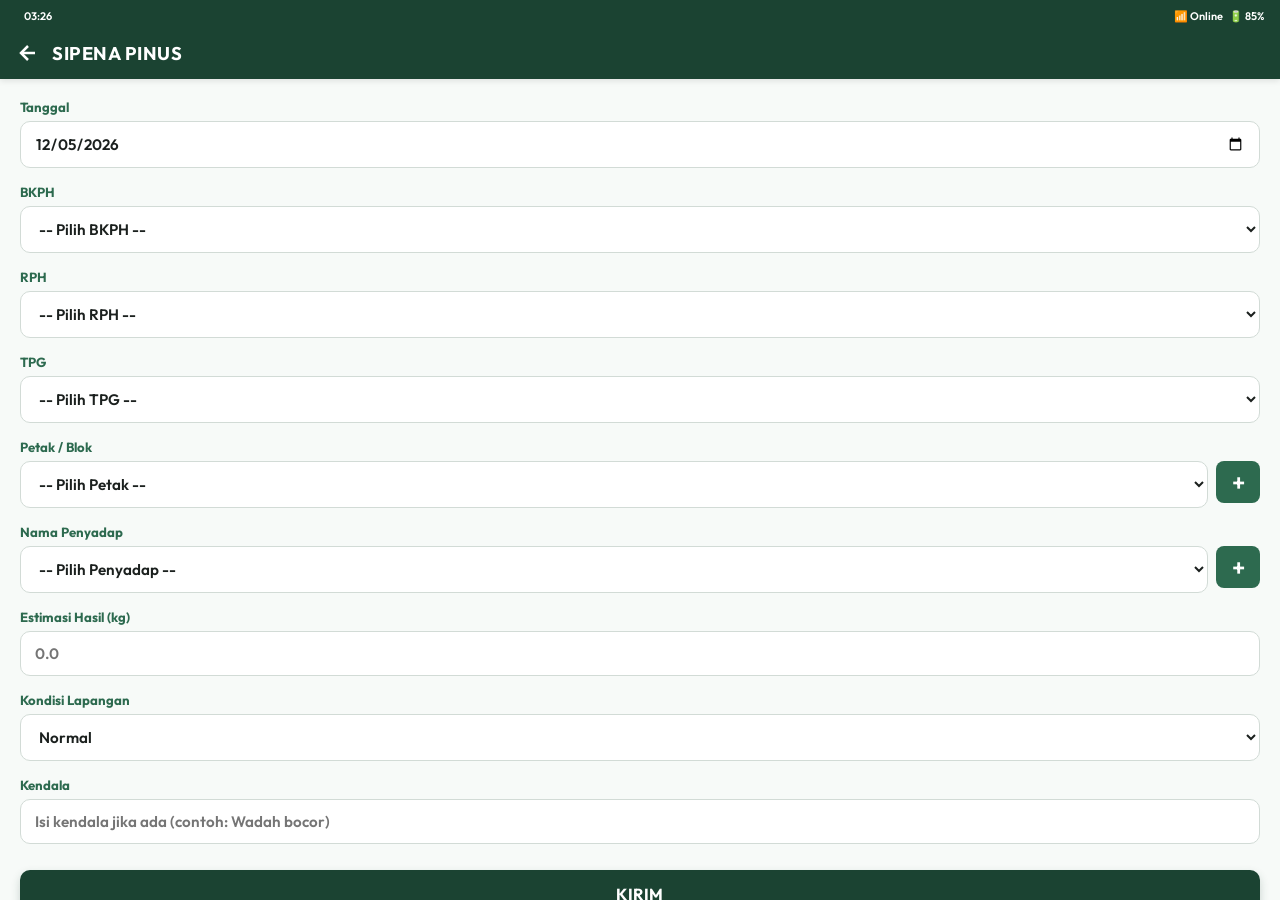
<file: input.html>
<!DOCTYPE html>
<html lang="id">
<head>
    <meta charset="UTF-8">
    <meta name="viewport" content="width=device-width, initial-scale=1.0">
    <title>SIPENA PINUS - Input Data Produksi</title>
    <link rel="stylesheet" href="assets/css/style.css">
</head>
<body class="standalone-mobile"> <!-- Default to standalone mobile, JS will toggle if embedded -->

    <div class="mobile-frame-container">
        <div class="android-device">
            <div class="android-screen">
                
                <!-- Status Bar (JS will hide if embedded) -->
                <div class="android-status-bar" id="androidStatusBar">
                    <span id="android-clock">09:41</span>
                    <div class="status-icons">
                        <span id="network-status-icon">📶 Online</span>
                        <span>🔋 85%</span>
                    </div>
                </div>

                <!-- Offline Banner -->
                <div class="offline-banner" id="offlineBanner">
                    <svg width="14" height="14" viewBox="0 0 24 24" fill="none" stroke="currentColor" stroke-width="2.5"><line x1="1" y1="1" x2="23" y2="23"></line><path d="M16.72 11.06A10.94 10.94 0 0 1 19 12.5"></path><path d="M5 12.5a10.94 10.94 0 0 1 5.17-2.39"></path><path d="M10.71 5.05A16 16 0 0 1 22.5 8"></path><path d="M1.5 8a15.93 15.93 0 0 1 7.15-2.65"></path><path d="M12 18h.01"></path></svg>
                    <span>Koneksi terputus. Menyimpan data secara offline.</span>
                </div>

                <div class="android-app-container">
                    
                    <!-- App Navbar -->
                    <div class="app-navbar">
                        <!-- Back button (JS will hide if embedded) -->
                        <a href="index.html" class="app-navbar-back" id="appNavbarBack" title="Ke Dashboard">
                            <svg viewBox="0 0 24 24" stroke-width="2.5">
                                <line x1="19" y1="12" x2="5" y2="12"></line>
                                <polyline points="12 19 5 12 12 5"></polyline>
                            </svg>
                        </a>
                        <div class="app-navbar-title">SIPENA PINUS</div>
                    </div>

                    <!-- Input Form Body -->
                    <form class="app-form-body" id="productionForm" autocomplete="off">
                        
                        <!-- Tanggal -->
                        <div class="mobile-form-group">
                            <label for="tanggal">Tanggal</label>
                            <input type="date" id="tanggal" name="tanggal" class="mobile-form-control" required>
                        </div>

                        <!-- BKPH -->
                        <div class="mobile-form-group">
                            <label for="bkph">BKPH</label>
                            <select id="bkph" name="bkph" class="mobile-form-control" required>
                                <option value="" disabled selected>-- Pilih BKPH --</option>
                            </select>
                        </div>

                        <!-- RPH -->
                        <div class="mobile-form-group">
                            <label for="rph">RPH</label>
                            <select id="rph" name="rph" class="mobile-form-control" required>
                                <option value="" disabled selected>-- Pilih RPH --</option>
                            </select>
                        </div>

                        <!-- TPG -->
                        <div class="mobile-form-group">
                            <label for="tpg">TPG</label>
                            <select id="tpg" name="tpg" class="mobile-form-control" required>
                                <option value="" disabled selected>-- Pilih TPG --</option>
                            </select>
                        </div>

                        <!-- Petak -->
                        <div class="mobile-form-group">
                            <label for="petak">Petak / Blok</label>
                            <div class="input-with-action">
                                <select id="petak" name="petak" class="mobile-form-control" required>
                                    <option value="" disabled selected>-- Pilih Petak --</option>
                                </select>
                                <button type="button" class="btn-add-inline" id="btnAddPetak" title="Tambah Petak Baru">+</button>
                            </div>
                        </div>

                        <!-- Nama Penyadap -->
                        <div class="mobile-form-group">
                            <label for="nama_penyadap">Nama Penyadap</label>
                            <div class="input-with-action">
                                <select id="nama_penyadap" name="nama_penyadap" class="mobile-form-control" required>
                                    <option value="" disabled selected>-- Pilih Penyadap --</option>
                                </select>
                                <button type="button" class="btn-add-inline" id="btnAddPenyadap" title="Tambah Penyadap Baru">+</button>
                            </div>
                        </div>

                        <!-- Estimasi Hasil -->
                        <div class="mobile-form-group">
                            <label for="estimasi_hasil">Estimasi Hasil (kg)</label>
                            <input type="number" step="0.1" min="0.1" id="estimasi_hasil" name="estimasi_hasil" class="mobile-form-control" placeholder="0.0" required>
                        </div>

                        <!-- Kondisi Lapangan -->
                        <div class="mobile-form-group">
                            <label for="kondisi_lapangan">Kondisi Lapangan</label>
                            <select id="kondisi_lapangan" name="kondisi_lapangan" class="mobile-form-control" required>
                                <option value="Normal" selected>Normal</option>
                                <option value="Hujan">Hujan</option>
                                <option value="Pohon Rusak">Pohon Rusak</option>
                                <option value="Wadah Rusak">Wadah Rusak</option>
                            </select>
                        </div>

                        <!-- Kendala -->
                        <div class="mobile-form-group">
                            <label for="kendala">Kendala</label>
                            <input type="text" id="kendala" name="kendala" class="mobile-form-control" placeholder="Isi kendala jika ada (contoh: Wadah bocor)">
                        </div>

                        <!-- Submit Button -->
                        <button type="submit" class="btn-submit-mobile" id="btnSubmit">Kirim</button>

                    </form>

                </div>

                <!-- Success Toast Notification -->
                <div class="toast" id="toast">
                    <span>✅ Data berhasil disimpan!</span>
                </div>

            </div>
        </div>
    </div>

    <!-- Modal Tambah Penyadap -->
    <div class="modal" id="modalPenyadap">
        <div class="modal-content">
            <div class="modal-header">
                <h3 class="modal-title">Tambah Penyadap Baru</h3>
                <button type="button" class="modal-close" id="btnClosePenyadapModal">&times;</button>
            </div>
            <div class="form-group">
                <label for="new_penyadap_name">Nama Penyadap</label>
                <input type="text" id="new_penyadap_name" class="form-control" placeholder="Masukkan nama penyadap...">
            </div>
            <div class="modal-footer">
                <button type="button" class="btn btn-outline" id="btnCancelPenyadap">Batal</button>
                <button type="button" class="btn btn-primary" id="btnSaveNewPenyadap">Simpan</button>
            </div>
        </div>
    </div>

    <!-- Modal Tambah Petak -->
    <div class="modal" id="modalPetak">
        <div class="modal-content">
            <div class="modal-header">
                <h3 class="modal-title">Tambah Petak / Blok</h3>
                <button type="button" class="modal-close" id="btnClosePetakModal">&times;</button>
            </div>
            <div class="form-group">
                <label for="new_petak_name">Nomor Petak (contoh: P.07 - B.15)</label>
                <input type="text" id="new_petak_name" class="form-control" placeholder="P.XX - B.XX">
            </div>
            <div class="modal-footer">
                <button type="button" class="btn btn-outline" id="btnCancelPetak">Batal</button>
                <button type="button" class="btn btn-primary" id="btnSaveNewPetak">Simpan</button>
            </div>
        </div>
    </div>

    <script src="assets/js/input.js"></script>
    <script>
        // Setup default date to today
        document.getElementById('tanggal').value = new Date().toISOString().split('T')[0];

        // Detect if embedded inside iframe or has embed=1 query param
        const isEmbedded = window.location.search.includes('embed=1') || (window.parent && window.parent !== window);
        if (isEmbedded) {
            document.body.className = 'embedded-mobile';
            document.getElementById('androidStatusBar').style.display = 'none';
            document.getElementById('appNavbarBack').style.display = 'none';
            const addPetakBtn = document.getElementById('btnAddPetak');
            if (addPetakBtn) addPetakBtn.style.display = 'none';
        }

        // Update Android clock dynamically if standalone
        function updateClock() {
            const clockEl = document.getElementById('android-clock');
            if (clockEl && !isEmbedded) {
                const now = new Date();
                const hrs = String(now.getHours()).padStart(2, '0');
                const mins = String(now.getMinutes()).padStart(2, '0');
                clockEl.textContent = `${hrs}:${mins}`;
            }
        }
        setInterval(updateClock, 1000);
        updateClock();
    </script>
</body>
</html>
</file>
<file: assets/css/style.css>
/* assets/css/style.css */
/* Modern Stylesheet for SIPENA PINUS */

@import url('https://fonts.googleapis.com/css2?family=Outfit:wght@300;400;500;600;700;800&display=swap');

:root {
    --primary: #1b4332;
    --primary-light: #2d6a4f;
    --primary-ultra-light: #d8f3dc;
    --accent: #40916c;
    --accent-hover: #52b788;
    --bg-main: #f5f7f5;
    --bg-card: #ffffff;
    --text-dark: #1b201e;
    --text-main: #2d3748;
    --text-muted: #718096;
    --border: #e2e8f0;
    
    --success: #2d6a4f;
    --warning: #f4a261;
    --danger: #e63946;

    --success-bg: #d8f3dc;
    --warning-bg: #ffe8cc;
    --danger-bg: #ffe3e3;

    --sidebar-width: 260px;
    --shadow: 0 4px 6px -1px rgba(0, 0, 0, 0.05), 0 2px 4px -1px rgba(0, 0, 0, 0.03);
    --shadow-md: 0 10px 15px -3px rgba(0, 0, 0, 0.05), 0 4px 6px -2px rgba(0, 0, 0, 0.02);
    --shadow-lg: 0 20px 25px -5px rgba(0, 0, 0, 0.08), 0 10px 10px -5px rgba(0, 0, 0, 0.03);
    --transition: all 0.25s cubic-bezier(0.4, 0, 0.2, 1);
}

* {
    margin: 0;
    padding: 0;
    box-sizing: border-box;
    font-family: 'Outfit', sans-serif;
}

body {
    background-color: var(--bg-main);
    color: var(--text-main);
    min-height: 100vh;
    display: flex;
    overflow-x: hidden;
}

/* Sidebar Styling */
aside {
    width: var(--sidebar-width);
    background-color: var(--primary);
    color: white;
    display: flex;
    flex-direction: column;
    position: fixed;
    height: 100vh;
    left: 0;
    top: 0;
    z-index: 100;
    box-shadow: 4px 0 10px rgba(0, 0, 0, 0.1);
    transition: var(--transition);
}

.sidebar-brand {
    padding: 24px;
    display: flex;
    align-items: center;
    gap: 12px;
    border-bottom: 1px solid rgba(255, 255, 255, 0.08);
}

.sidebar-brand svg {
    width: 32px;
    height: 32px;
    fill: var(--accent-hover);
}

.sidebar-brand h1 {
    font-size: 1.25rem;
    font-weight: 700;
    letter-spacing: 1px;
    color: #ffffff;
}

.sidebar-brand span {
    font-size: 0.7rem;
    color: var(--accent-hover);
    display: block;
    font-weight: 500;
}

.sidebar-menu {
    list-style: none;
    padding: 20px 12px;
    display: flex;
    flex-direction: column;
    gap: 8px;
    flex-grow: 1;
}

.sidebar-menu li a {
    display: flex;
    align-items: center;
    gap: 12px;
    padding: 12px 16px;
    color: rgba(255, 255, 255, 0.7);
    text-decoration: none;
    border-radius: 8px;
    font-weight: 500;
    font-size: 0.95rem;
    transition: var(--transition);
}

.sidebar-menu li a svg {
    width: 20px;
    height: 20px;
    stroke: currentColor;
    fill: none;
    transition: var(--transition);
}

.sidebar-menu li a:hover,
.sidebar-menu li.active a {
    background-color: rgba(255, 255, 255, 0.1);
    color: #ffffff;
}

.sidebar-menu li.active a {
    background-color: var(--accent);
    color: #ffffff;
    box-shadow: 0 4px 12px rgba(64, 145, 108, 0.3);
}

.sidebar-footer {
    padding: 20px;
    border-top: 1px solid rgba(255, 255, 255, 0.08);
    font-size: 0.8rem;
    color: rgba(255, 255, 255, 0.5);
    text-align: center;
}

/* Main Content Area */
main {
    margin-left: var(--sidebar-width);
    flex-grow: 1;
    min-height: 100vh;
    display: flex;
    flex-direction: column;
    transition: var(--transition);
}

header {
    background-color: var(--bg-card);
    padding: 16px 32px;
    display: flex;
    justify-content: space-between;
    align-items: center;
    border-bottom: 1px solid var(--border);
    position: sticky;
    top: 0;
    z-index: 90;
    box-shadow: 0 2px 4px rgba(0, 0, 0, 0.02);
}

.header-title h2 {
    font-size: 1.5rem;
    font-weight: 700;
    color: var(--primary);
}

.header-title p {
    font-size: 0.875rem;
    color: var(--text-muted);
}

.header-meta {
    display: flex;
    align-items: center;
    gap: 16px;
}

.btn-mobile-link {
    display: flex;
    align-items: center;
    gap: 8px;
    background-color: var(--primary-ultra-light);
    color: var(--primary);
    padding: 8px 16px;
    border-radius: 8px;
    text-decoration: none;
    font-weight: 600;
    font-size: 0.875rem;
    border: 1px solid rgba(45, 106, 79, 0.1);
    transition: var(--transition);
}

.btn-mobile-link:hover {
    background-color: var(--accent);
    color: white;
}

.user-profile {
    display: flex;
    align-items: center;
    gap: 12px;
}

.avatar {
    width: 40px;
    height: 40px;
    border-radius: 50%;
    background-color: var(--primary-light);
    color: white;
    display: flex;
    align-items: center;
    justify-content: center;
    font-weight: 700;
    box-shadow: var(--shadow);
}

/* Content Container */
.content-body {
    padding: 32px;
    flex-grow: 1;
}

.tab-content {
    display: none;
}

.tab-content.active {
    display: block;
    animation: fadeIn 0.4s ease-out;
}

@keyframes fadeIn {
    from { opacity: 0; transform: translateY(8px); }
    to { opacity: 1; transform: translateY(0); }
}

/* Dashboard Statistics Cards */
.stats-grid {
    display: grid;
    grid-template-columns: repeat(auto-fit, minmax(220px, 1fr));
    gap: 24px;
    margin-bottom: 32px;
}

.card-stat {
    background-color: var(--bg-card);
    border-radius: 16px;
    padding: 24px;
    display: flex;
    align-items: center;
    gap: 20px;
    box-shadow: var(--shadow);
    border: 1px solid var(--border);
    transition: var(--transition);
}

.card-stat:hover {
    transform: translateY(-4px);
    box-shadow: var(--shadow-md);
    border-color: var(--accent);
}

.stat-icon {
    width: 56px;
    height: 56px;
    border-radius: 12px;
    display: flex;
    align-items: center;
    justify-content: center;
}

.stat-icon svg {
    width: 28px;
    height: 28px;
}

.stat-icon.green {
    background-color: var(--primary-ultra-light);
    color: var(--primary-light);
}

.stat-icon.yellow {
    background-color: var(--warning-bg);
    color: var(--warning);
}

.stat-icon.red {
    background-color: var(--danger-bg);
    color: var(--danger);
}

.stat-info {
    display: flex;
    flex-direction: column;
}

.stat-label {
    font-size: 0.875rem;
    color: var(--text-muted);
    font-weight: 500;
    margin-bottom: 4px;
}

.stat-value {
    font-size: 1.75rem;
    font-weight: 700;
    color: var(--text-dark);
}

/* Charts Layout Grid */
.charts-grid-row1 {
    display: grid;
    grid-template-columns: 3fr 2fr;
    gap: 24px;
    margin-bottom: 24px;
}

.charts-grid-row2 {
    display: grid;
    grid-template-columns: 2fr 1fr;
    gap: 24px;
    margin-bottom: 24px;
}

@media (max-width: 1024px) {
    .charts-grid-row1, .charts-grid-row2 {
        grid-template-columns: 1fr;
    }
}

.card-chart {
    background-color: var(--bg-card);
    border-radius: 16px;
    padding: 24px;
    box-shadow: var(--shadow);
    border: 1px solid var(--border);
    min-height: 380px;
    display: flex;
    flex-direction: column;
}

.chart-header {
    display: flex;
    justify-content: space-between;
    align-items: center;
    margin-bottom: 20px;
    padding-bottom: 12px;
    border-bottom: 1px solid var(--border);
}

.chart-title {
    font-size: 1.1rem;
    font-weight: 700;
    color: var(--primary);
    display: flex;
    align-items: center;
    gap: 8px;
}

.chart-title svg {
    width: 20px;
    height: 20px;
    stroke: currentColor;
}

.chart-container {
    position: relative;
    flex-grow: 1;
    height: 280px;
    width: 100%;
}

/* Issue List in Dashboard */
.issue-list {
    display: flex;
    flex-direction: column;
    gap: 12px;
    max-height: 280px;
    overflow-y: auto;
    padding-right: 4px;
}

.issue-item {
    padding: 12px;
    border-radius: 8px;
    border-left: 4px solid var(--danger);
    background-color: var(--danger-bg);
    display: flex;
    flex-direction: column;
    gap: 4px;
}

.issue-item.kuning {
    border-left-color: var(--warning);
    background-color: var(--warning-bg);
}

.issue-meta {
    display: flex;
    justify-content: space-between;
    font-size: 0.75rem;
    font-weight: 600;
    color: var(--text-muted);
}

.issue-desc {
    font-size: 0.875rem;
    font-weight: 500;
    color: var(--text-dark);
}

.issue-context {
    font-size: 0.8rem;
    color: var(--text-muted);
}

.no-issues {
    text-align: center;
    padding: 40px 0;
    color: var(--text-muted);
    font-weight: 500;
}

/* Map Visualizer Styles */
.map-layout {
    display: grid;
    grid-template-columns: 2fr 1fr;
    gap: 24px;
}

@media (max-width: 900px) {
    .map-layout {
        grid-template-columns: 1fr;
    }
}

.map-card {
    min-height: 480px;
}

.map-legend {
    display: flex;
    gap: 20px;
    font-size: 0.85rem;
    font-weight: 600;
    margin-top: -8px;
    margin-bottom: 16px;
}

.legend-item {
    display: flex;
    align-items: center;
    gap: 6px;
}

.legend-color {
    width: 16px;
    height: 16px;
    border-radius: 4px;
}

.legend-color.hijau { background-color: var(--success); }
.legend-color.kuning { background-color: var(--warning); }
.legend-color.merah { background-color: var(--danger); }

/* Interactive SVG Map Container */
.map-canvas-container {
    background-color: #e3eedc;
    border-radius: 12px;
    border: 1px solid var(--border);
    padding: 24px;
    display: flex;
    justify-content: center;
    align-items: center;
    flex-grow: 1;
    overflow: hidden;
    position: relative;
    box-shadow: inset 0 2px 8px rgba(0, 0, 0, 0.05);
}

.forest-map-svg {
    width: 100%;
    max-width: 500px;
    height: auto;
}

.map-block {
    cursor: pointer;
    transition: var(--transition);
    stroke: #ffffff;
    stroke-width: 2;
}

.map-block:hover {
    filter: brightness(0.85);
    stroke-width: 3.5;
}

.map-block.hijau { fill: #2d6a4f; }
.map-block.kuning { fill: #f4a261; }
.map-block.merah { fill: #e63946; }

.map-text {
    pointer-events: none;
    fill: white;
    font-size: 11px;
    font-weight: 700;
    text-anchor: middle;
}

.map-river {
    fill: none;
    stroke: #a2d2ff;
    stroke-width: 6;
    stroke-linecap: round;
    stroke-linejoin: round;
}

.map-road {
    fill: none;
    stroke: #d7ccc8;
    stroke-width: 4;
    stroke-dasharray: 6,4;
    stroke-linecap: round;
}

.map-icon {
    pointer-events: none;
}

/* Detail Card for Map Selection */
.detail-card {
    display: flex;
    flex-direction: column;
    justify-content: space-between;
}

.detail-empty {
    text-align: center;
    color: var(--text-muted);
    padding: 80px 20px;
    font-weight: 500;
    display: flex;
    flex-direction: column;
    align-items: center;
    gap: 16px;
}

.detail-empty svg {
    width: 48px;
    height: 48px;
    stroke: var(--text-muted);
}

.detail-content {
    display: flex;
    flex-direction: column;
    gap: 20px;
}

.detail-header {
    display: flex;
    justify-content: space-between;
    align-items: center;
}

.detail-title {
    font-size: 1.5rem;
    font-weight: 700;
    color: var(--primary);
}

.badge-status {
    padding: 6px 12px;
    border-radius: 20px;
    font-size: 0.75rem;
    font-weight: 700;
    text-transform: uppercase;
}

.badge-status.hijau {
    background-color: var(--success-bg);
    color: var(--success);
}

.badge-status.kuning {
    background-color: var(--warning-bg);
    color: var(--warning);
}

.badge-status.merah {
    background-color: var(--danger-bg);
    color: var(--danger);
}

.detail-grid {
    display: grid;
    grid-template-columns: 1fr;
    gap: 16px;
}

.detail-item {
    background-color: var(--bg-main);
    padding: 12px 16px;
    border-radius: 8px;
    border-left: 4px solid var(--accent);
}

.detail-label {
    font-size: 0.8rem;
    color: var(--text-muted);
    font-weight: 600;
    margin-bottom: 2px;
}

.detail-val {
    font-size: 1rem;
    font-weight: 700;
    color: var(--text-dark);
}

/* Reports / Laporan & Filter Styles */
.filter-card {
    background-color: var(--bg-card);
    border-radius: 16px;
    padding: 20px;
    margin-bottom: 24px;
    box-shadow: var(--shadow);
    border: 1px solid var(--border);
}

.filter-grid {
    display: grid;
    grid-template-columns: 2fr 1fr 1fr 1fr auto;
    gap: 16px;
    align-items: flex-end;
}

@media (max-width: 900px) {
    .filter-grid {
        grid-template-columns: 1fr 1fr;
    }
    .filter-grid button {
        grid-column: span 2;
    }
}

.form-group {
    display: flex;
    flex-direction: column;
    gap: 6px;
}

.form-group label {
    font-size: 0.8rem;
    font-weight: 600;
    color: var(--text-main);
}

.form-control {
    width: 100%;
    padding: 10px 14px;
    border: 1px solid var(--border);
    border-radius: 8px;
    background-color: #ffffff;
    font-size: 0.9rem;
    font-weight: 500;
    color: var(--text-dark);
    transition: var(--transition);
}

.form-control:focus {
    border-color: var(--accent);
    outline: none;
    box-shadow: 0 0 0 3px rgba(64, 145, 108, 0.15);
}

.btn {
    padding: 10px 20px;
    border-radius: 8px;
    font-weight: 600;
    font-size: 0.9rem;
    border: none;
    cursor: pointer;
    display: inline-flex;
    align-items: center;
    justify-content: center;
    gap: 8px;
    transition: var(--transition);
}

.btn-primary {
    background-color: var(--primary-light);
    color: white;
}

.btn-primary:hover {
    background-color: var(--primary);
    box-shadow: var(--shadow);
}

.btn-accent {
    background-color: var(--accent);
    color: white;
}

.btn-accent:hover {
    background-color: #2d6a4f;
    box-shadow: var(--shadow);
}

.btn-outline {
    background-color: transparent;
    border: 1.5px solid var(--border);
    color: var(--text-main);
}

.btn-outline:hover {
    background-color: var(--bg-main);
}

.actions-row {
    display: flex;
    justify-content: flex-end;
    gap: 12px;
    margin-bottom: 16px;
}

.table-card {
    background-color: var(--bg-card);
    border-radius: 16px;
    box-shadow: var(--shadow);
    border: 1px solid var(--border);
    overflow: hidden;
}

.table-container {
    width: 100%;
    overflow-x: auto;
}

table {
    width: 100%;
    border-collapse: collapse;
    text-align: left;
    font-size: 0.9rem;
}

th {
    background-color: #f8faf7;
    padding: 14px 20px;
    font-weight: 700;
    color: var(--primary);
    border-bottom: 2px solid var(--border);
}

td {
    padding: 14px 20px;
    border-bottom: 1px solid var(--border);
    color: var(--text-main);
    font-weight: 500;
}

tr:last-child td {
    border-bottom: none;
}

tr:hover td {
    background-color: #fdfefe;
}

/* Standalone & In-Dashboard Android Frame for Input Form */
.mobile-frame-container {
    display: flex;
    justify-content: center;
    align-items: center;
    padding: 20px 0;
}

.android-device {
    width: 360px;
    height: 720px;
    background: #000000;
    border-radius: 36px;
    padding: 12px;
    box-shadow: var(--shadow-lg), 0 0 0 4px #2c2c2c;
    position: relative;
    border: 3px solid #333333;
}

.android-device::before {
    content: '';
    position: absolute;
    top: 0;
    left: 50%;
    transform: translateX(-50%);
    width: 140px;
    height: 24px;
    background: #000000;
    border-bottom-left-radius: 16px;
    border-bottom-right-radius: 16px;
    z-index: 10;
}

.android-screen {
    width: 100%;
    height: 100%;
    background-color: #ffffff;
    border-radius: 26px;
    overflow: hidden;
    position: relative;
    display: flex;
    flex-direction: column;
    box-shadow: inset 0 0 10px rgba(0,0,0,0.8);
}

/* Android Navigation Bar Simulator */
.android-status-bar {
    height: 28px;
    background-color: var(--primary);
    color: #ffffff;
    display: flex;
    justify-content: space-between;
    align-items: center;
    padding: 4px 16px 0 24px;
    font-size: 11px;
    font-weight: 600;
    z-index: 5;
}

.status-icons {
    display: flex;
    align-items: center;
    gap: 6px;
}

/* App within Screen */
.android-app-container {
    flex-grow: 1;
    display: flex;
    flex-direction: column;
    background-color: #f7faf8;
    overflow-y: auto;
}

.app-navbar {
    background-color: var(--primary);
    color: white;
    padding: 14px 16px;
    display: flex;
    align-items: center;
    gap: 12px;
    box-shadow: 0 2px 6px rgba(0,0,0,0.1);
}

.app-navbar-back {
    cursor: pointer;
    display: flex;
    align-items: center;
    justify-content: center;
}

.app-navbar-back svg {
    width: 24px;
    height: 24px;
    stroke: white;
    fill: none;
}

.app-navbar-title {
    font-size: 1.15rem;
    font-weight: 700;
    letter-spacing: 0.5px;
}

.app-form-body {
    padding: 20px;
    display: flex;
    flex-direction: column;
    gap: 16px;
}

.mobile-form-group {
    display: flex;
    flex-direction: column;
    gap: 6px;
}

.mobile-form-group label {
    font-size: 0.825rem;
    font-weight: 700;
    color: var(--primary-light);
}

.mobile-form-control {
    width: 100%;
    padding: 12px 14px;
    border: 1.5px solid #d2dbd6;
    border-radius: 10px;
    background-color: #ffffff;
    font-size: 0.95rem;
    font-weight: 600;
    color: var(--text-dark);
    transition: var(--transition);
}

.mobile-form-control:focus {
    border-color: var(--accent);
    outline: none;
    box-shadow: 0 0 0 3px rgba(64, 145, 108, 0.15);
}

.input-with-action {
    display: flex;
    gap: 8px;
}

.btn-add-inline {
    width: 44px;
    height: 44px;
    min-width: 44px;
    border-radius: 10px;
    background-color: var(--primary-ultra-light);
    color: var(--primary-light);
    border: 1.5px solid #d2dbd6;
    display: flex;
    align-items: center;
    justify-content: center;
    cursor: pointer;
    font-size: 1.25rem;
    font-weight: 700;
    transition: var(--transition);
}

.btn-add-inline:hover {
    background-color: var(--accent);
    color: white;
    border-color: var(--accent);
}

.btn-submit-mobile {
    background-color: var(--primary);
    color: #ffffff;
    padding: 14px;
    border-radius: 10px;
    font-size: 1rem;
    font-weight: 700;
    text-transform: uppercase;
    letter-spacing: 0.5px;
    border: none;
    cursor: pointer;
    transition: var(--transition);
    box-shadow: 0 4px 10px rgba(27, 67, 50, 0.2);
    margin-top: 10px;
}

.btn-submit-mobile:hover {
    background-color: var(--primary-light);
    transform: translateY(-2px);
    box-shadow: 0 6px 14px rgba(27, 67, 50, 0.3);
}

.btn-submit-mobile:active {
    transform: translateY(0);
}

/* Offline Banner Simulator */
.offline-banner {
    background-color: var(--warning);
    color: var(--primary);
    font-weight: 700;
    font-size: 0.75rem;
    padding: 6px;
    text-align: center;
    display: none;
    align-items: center;
    justify-content: center;
    gap: 6px;
    animation: slideDown 0.3s ease-out;
}

@keyframes slideDown {
    from { transform: translateY(-100%); }
    to { transform: translateY(0); }
}

.toast {
    position: absolute;
    bottom: 24px;
    left: 20px;
    right: 20px;
    background-color: var(--primary);
    color: white;
    padding: 12px 16px;
    border-radius: 12px;
    font-size: 0.85rem;
    font-weight: 600;
    box-shadow: var(--shadow-lg);
    display: none;
    align-items: center;
    gap: 10px;
    z-index: 100;
    animation: fadeInUp 0.4s cubic-bezier(0.175, 0.885, 0.32, 1.275);
}

.toast.error {
    background-color: var(--danger);
}

@keyframes fadeInUp {
    from { opacity: 0; transform: translateY(20px); }
    to { opacity: 1; transform: translateY(0); }
}

/* Modal dialog for adding options in Form */
.modal {
    position: fixed;
    top: 0;
    left: 0;
    right: 0;
    bottom: 0;
    background-color: rgba(0,0,0,0.5);
    z-index: 200;
    display: flex;
    align-items: center;
    justify-content: center;
    opacity: 0;
    pointer-events: none;
    transition: var(--transition);
}

.modal.active {
    opacity: 1;
    pointer-events: auto;
}

.modal-content {
    background-color: #ffffff;
    width: 90%;
    max-width: 400px;
    border-radius: 16px;
    padding: 24px;
    box-shadow: var(--shadow-lg);
    transform: translateY(20px);
    transition: var(--transition);
}

.modal.active .modal-content {
    transform: translateY(0);
}

.modal-header {
    display: flex;
    justify-content: space-between;
    align-items: center;
    margin-bottom: 16px;
}

.modal-title {
    font-size: 1.15rem;
    font-weight: 700;
    color: var(--primary);
}

.modal-close {
    background: none;
    border: none;
    font-size: 1.5rem;
    cursor: pointer;
    color: var(--text-muted);
}

.modal-footer {
    display: flex;
    justify-content: flex-end;
    gap: 12px;
    margin-top: 20px;
}

/* Standalone mobile layout (for input.php direct view) */
body.standalone-mobile {
    background-color: #f7faf8;
    display: block;
    min-height: 100vh;
}

body.standalone-mobile .mobile-frame-container {
    padding: 0;
    width: 100%;
    height: 100vh;
}

body.standalone-mobile .android-device {
    width: 100%;
    height: 100vh;
    border-radius: 0;
    padding: 0;
    box-shadow: none;
    border: none;
}

body.standalone-mobile .android-device::before {
    display: none;
}

body.standalone-mobile .android-screen {
    border-radius: 0;
    box-shadow: none;
}

/* Hamburguer menu for desktop sidebar on smaller screens */
.menu-toggle {
    display: none;
}

/* Responsive breakpoint for sidebars */
@media (max-width: 768px) {
    aside {
        transform: translateX(-100%);
    }
    aside.active {
        transform: translateX(0);
    }
    main {
        margin-left: 0;
    }
    .menu-toggle {
        display: flex;
        background: none;
        border: none;
        color: var(--primary);
        cursor: pointer;
    }
    .menu-toggle svg {
        width: 28px;
        height: 28px;
        stroke: currentColor;
    }
}

/* PRINT MEDIA STYLING */
@media print {
    aside, header, .filter-card, .actions-row, .btn-mobile-link, .btn {
        display: none !important;
    }
    
    main {
        margin-left: 0 !important;
        padding: 0 !important;
        background-color: white !important;
    }

    body {
        background-color: white !important;
        color: black !important;
    }

    .content-body {
        padding: 0 !important;
    }

    .tab-content {
        display: none !important;
    }
    
    .tab-content#laporan {
        display: block !important;
        opacity: 1 !important;
    }

    .table-card {
        border: none !important;
        box-shadow: none !important;
    }

    table {
        width: 100% !important;
        border: 1px solid #000000 !important;
        font-size: 10pt !important;
    }

    th {
        background-color: #f0f0f0 !important;
        color: black !important;
        border-bottom: 2px solid #000000 !important;
        padding: 8px !important;
    }

    td {
        border-bottom: 1px solid #000000 !important;
        padding: 8px !important;
    }

    /* Print specific header */
    .print-header {
        display: block !important;
        text-align: center;
        margin-bottom: 30px;
        padding-bottom: 10px;
        border-bottom: 3px double #000000;
    }
    
    .print-header h1 {
        font-size: 20pt;
        font-weight: 700;
        margin-bottom: 5px;
    }

    .print-header p {
        font-size: 10pt;
        color: #555555;
    }

    .print-date {
        display: block !important;
        text-align: right;
        font-size: 9pt;
        margin-bottom: 15px;
        font-style: italic;
    }
}

.print-header, .print-date {
    display: none;
}

/* =============================================
   DASHBOARD PIMPINAN STYLES
   ============================================= */

.pimpinan-header-info {
    display: flex;
    justify-content: space-between;
    align-items: center;
    margin-bottom: 24px;
    padding: 20px 24px;
    background: linear-gradient(135deg, var(--primary) 0%, var(--primary-light) 100%);
    border-radius: 16px;
    color: white;
    box-shadow: var(--shadow-md);
}

.pimpinan-title-block {
    display: flex;
    align-items: center;
    gap: 16px;
}

.pimpinan-title-block svg {
    width: 40px;
    height: 40px;
    stroke: #52b788;
    flex-shrink: 0;
}

.pimpinan-title-block h3 {
    font-size: 1.3rem;
    font-weight: 700;
    margin-bottom: 4px;
}

.pimpinan-title-block p {
    font-size: 0.85rem;
    opacity: 0.8;
}

.period-badge {
    background: rgba(255,255,255,0.15);
    border: 1px solid rgba(255,255,255,0.3);
    color: white;
    padding: 8px 18px;
    border-radius: 20px;
    font-size: 0.85rem;
    font-weight: 600;
    backdrop-filter: blur(4px);
    white-space: nowrap;
}

.mandor-kinerja-grid {
    display: grid;
    grid-template-columns: repeat(auto-fill, minmax(300px, 1fr));
    gap: 20px;
    margin-bottom: 8px;
}

.mandor-kinerja-card {
    background: var(--bg-card);
    border-radius: 14px;
    padding: 20px;
    border: 1px solid var(--border);
    box-shadow: var(--shadow);
    transition: var(--transition);
    position: relative;
    overflow: hidden;
}

.mandor-kinerja-card:hover {
    transform: translateY(-3px);
    box-shadow: var(--shadow-md);
}

.mandor-kinerja-card::before {
    content: '';
    position: absolute;
    top: 0;
    left: 0;
    right: 0;
    height: 4px;
    background: linear-gradient(90deg, var(--primary-light), var(--accent-hover));
}

.mandor-kinerja-card.merah::before { background: linear-gradient(90deg, #e63946, #ff6b6b); }
.mandor-kinerja-card.kuning::before { background: linear-gradient(90deg, #f4a261, #ffd166); }

.mk-header {
    display: flex;
    justify-content: space-between;
    align-items: flex-start;
    margin-bottom: 16px;
}

.mk-name {
    font-size: 1.1rem;
    font-weight: 700;
    color: var(--primary);
}

.mk-petak-tag {
    font-size: 0.75rem;
    background: var(--primary-ultra-light);
    color: var(--primary-light);
    padding: 3px 8px;
    border-radius: 6px;
    font-weight: 600;
    margin-top: 4px;
    display: inline-block;
}

.mk-grade {
    font-size: 1.5rem;
    font-weight: 800;
    padding: 6px 14px;
    border-radius: 10px;
    line-height: 1;
}

.mk-grade.a { background: #d8f3dc; color: #1b4332; }
.mk-grade.b { background: #d8f3dc; color: #2d6a4f; }
.mk-grade.c { background: var(--warning-bg); color: #9c5700; }
.mk-grade.d { background: var(--danger-bg); color: #c0392b; }

.mk-progress-label {
    display: flex;
    justify-content: space-between;
    font-size: 0.8rem;
    color: var(--text-muted);
    margin-bottom: 6px;
}

.mk-progress-bar-wrap {
    background: var(--bg-main);
    border-radius: 999px;
    height: 10px;
    overflow: hidden;
    margin-bottom: 12px;
}

.mk-progress-bar {
    height: 100%;
    border-radius: 999px;
    background: linear-gradient(90deg, var(--primary-light), var(--accent-hover));
    transition: width 1s ease-out;
}

.mk-progress-bar.over { background: linear-gradient(90deg, #52b788, #1b4332); }
.mk-progress-bar.under { background: linear-gradient(90deg, #f4a261, #e63946); }

.mk-stats-row {
    display: grid;
    grid-template-columns: 1fr 1fr 1fr;
    gap: 8px;
}

.mk-stat {
    background: var(--bg-main);
    border-radius: 8px;
    padding: 8px;
    text-align: center;
}

.mk-stat-val {
    font-size: 1rem;
    font-weight: 700;
    color: var(--text-dark);
}

.mk-stat-label {
    font-size: 0.7rem;
    color: var(--text-muted);
    margin-top: 2px;
}

/* =============================================
   KELOLA MANDOR STYLES
   ============================================= */

.mandor-layout {
    display: grid;
    grid-template-columns: 1.4fr 1fr;
    gap: 24px;
    align-items: start;
}

@media (max-width: 1100px) {
    .mandor-layout {
        grid-template-columns: 1fr;
    }
}

.target-form {
    display: flex;
    flex-direction: column;
    gap: 14px;
}

.target-section-title {
    font-size: 0.85rem;
    font-weight: 700;
    color: var(--primary);
    text-transform: uppercase;
    letter-spacing: 0.5px;
    padding-bottom: 6px;
    border-bottom: 2px solid var(--primary-ultra-light);
    margin-top: 4px;
}

.target-info-box {
    background: var(--primary-ultra-light);
    border-radius: 10px;
    padding: 12px 16px;
    border-left: 4px solid var(--accent);
}

.target-info-label {
    font-size: 0.75rem;
    font-weight: 700;
    color: var(--primary);
    margin-bottom: 4px;
}

.target-info-value {
    font-size: 0.95rem;
    font-weight: 600;
    color: var(--text-dark);
}

.target-derived {
    display: flex;
    align-items: center;
    gap: 8px;
    background: #f0f9f4;
    border: 1px dashed var(--accent);
    border-radius: 8px;
    padding: 10px 14px;
    font-size: 0.875rem;
    color: var(--primary-light);
    font-weight: 500;
}

.target-derived svg {
    width: 16px;
    height: 16px;
    stroke: var(--accent);
    flex-shrink: 0;
}

.target-monthly-grid {
    display: grid;
    grid-template-columns: 1fr 1fr;
    gap: 12px;
}

/* Action icon buttons in tables */
.btn-icon {
    background: none;
    border: 1px solid var(--border);
    border-radius: 6px;
    width: 30px;
    height: 30px;
    display: inline-flex;
    align-items: center;
    justify-content: center;
    cursor: pointer;
    transition: var(--transition);
    color: var(--text-muted);
}

.btn-icon:hover {
    background: var(--danger-bg);
    border-color: var(--danger);
    color: var(--danger);
}

.status-badge-aktif {
    background: var(--success-bg);
    color: var(--success);
    padding: 4px 10px;
    border-radius: 20px;
    font-size: 0.75rem;
    font-weight: 700;
}

.status-badge-nonaktif {
    background: #f1f1f1;
    color: #888;
    padding: 4px 10px;
    border-radius: 20px;
    font-size: 0.75rem;
    font-weight: 700;
}

/* =============================================
   MONITORING HARIAN STYLES
   ============================================= */

.monitoring-header {
    display: flex;
    justify-content: space-between;
    align-items: flex-end;
    margin-bottom: 20px;
    gap: 16px;
    flex-wrap: wrap;
}

.monitoring-date-select {
    display: flex;
    flex-direction: column;
    gap: 6px;
}

.monitoring-date-select label {
    font-size: 0.85rem;
    font-weight: 700;
    color: var(--text-main);
}

.monitoring-actions {
    display: flex;
    gap: 12px;
}

.monitoring-summary {
    display: grid;
    grid-template-columns: repeat(4, 1fr);
    gap: 16px;
    margin-bottom: 24px;
}

@media (max-width: 768px) {
    .monitoring-summary {
        grid-template-columns: repeat(2, 1fr);
    }
}

.mon-stat {
    background: var(--bg-card);
    border-radius: 12px;
    padding: 18px 20px;
    text-align: center;
    border: 1px solid var(--border);
    box-shadow: var(--shadow);
    position: relative;
    overflow: hidden;
}

.mon-stat::after {
    content: '';
    position: absolute;
    bottom: 0;
    left: 0;
    right: 0;
    height: 3px;
}

.mon-stat.hadir::after { background: var(--success); }
.mon-stat.tidak-hadir::after { background: var(--danger); }
.mon-stat.sakit::after { background: var(--warning); }
.mon-stat.lainnya::after { background: #a0aec0; }

.mon-stat-val {
    font-size: 2rem;
    font-weight: 800;
    color: var(--text-dark);
    line-height: 1;
}

.mon-stat-label {
    font-size: 0.8rem;
    color: var(--text-muted);
    margin-top: 6px;
    font-weight: 600;
}

.monitoring-petak-section {
    background: var(--bg-card);
    border-radius: 16px;
    border: 1px solid var(--border);
    box-shadow: var(--shadow);
    margin-bottom: 20px;
    overflow: hidden;
}

.monitoring-petak-header {
    background: linear-gradient(135deg, var(--primary) 0%, var(--primary-light) 100%);
    padding: 14px 20px;
    display: flex;
    align-items: center;
    justify-content: space-between;
}

.monitoring-petak-title {
    font-size: 1rem;
    font-weight: 700;
    color: white;
}

.monitoring-petak-badge {
    font-size: 0.75rem;
    font-weight: 600;
    background: rgba(255,255,255,0.2);
    color: white;
    padding: 4px 10px;
    border-radius: 20px;
}

.monitoring-penyadap-list {
    padding: 16px;
    display: flex;
    flex-direction: column;
    gap: 10px;
}

.monitoring-penyadap-row {
    display: grid;
    grid-template-columns: 180px 1fr auto;
    gap: 16px;
    align-items: center;
    padding: 12px 16px;
    background: var(--bg-main);
    border-radius: 10px;
    border-left: 3px solid var(--border);
    transition: var(--transition);
}

.monitoring-penyadap-row.hadir { border-left-color: var(--success); }
.monitoring-penyadap-row.tidak-hadir { border-left-color: var(--danger); }
.monitoring-penyadap-row.sakit { border-left-color: var(--warning); }

.mon-penyadap-name {
    font-weight: 700;
    font-size: 0.95rem;
    color: var(--text-dark);
}

.mon-status-select-group {
    display: flex;
    gap: 10px;
    align-items: center;
    flex-wrap: wrap;
}

.mon-status-radio {
    position: absolute;
    opacity: 0;
    width: 0;
    height: 0;
    pointer-events: none;
}

.mon-status-label {
    padding: 6px 14px;
    border-radius: 20px;
    font-size: 0.8rem;
    font-weight: 700;
    cursor: pointer;
    border: 2px solid var(--border);
    background: white;
    color: var(--text-muted);
    transition: var(--transition);
    user-select: none;
}

.mon-status-radio[value="Hadir"]:checked + .mon-status-label,
.mon-status-label.hadir-active {
    border-color: var(--success);
    background: var(--success-bg);
    color: var(--success);
}

.mon-status-radio[value="Sakit"]:checked + .mon-status-label,
.mon-status-label.sakit-active {
    border-color: var(--warning);
    background: var(--warning-bg);
    color: #9c5700;
}

.mon-status-radio[value="Ke Pertanian"]:checked + .mon-status-label,
.mon-status-radio[value="Hajatan"]:checked + .mon-status-label,
.mon-status-radio[value="Bangunan"]:checked + .mon-status-label,
.mon-status-radio[value="Lainnya"]:checked + .mon-status-label,
.mon-status-label.lainnya-active {
    border-color: #a0aec0;
    background: #f1f5f9;
    color: #555;
}

.mon-status-radio:checked + .mon-status-label {
    box-shadow: 0 2px 6px rgba(0,0,0,0.1);
}

.mon-keterangan-input {
    display: none;
    padding: 6px 12px;
    border: 1px solid var(--border);
    border-radius: 8px;
    font-size: 0.85rem;
    width: 180px;
}

.mon-keterangan-input.visible {
    display: block;
}

.mon-current-status {
    font-size: 0.8rem;
    font-weight: 600;
    padding: 4px 10px;
    border-radius: 20px;
    white-space: nowrap;
}

/* =============================================
   GLOBAL TOAST
   ============================================= */

.global-toast {
    position: fixed;
    bottom: 30px;
    left: 50%;
    transform: translateX(-50%);
    background: var(--primary);
    color: white;
    padding: 14px 28px;
    border-radius: 14px;
    font-size: 0.95rem;
    font-weight: 600;
    box-shadow: 0 8px 30px rgba(0,0,0,0.2);
    z-index: 9999;
    animation: toastIn 0.4s cubic-bezier(0.175, 0.885, 0.32, 1.275);
    max-width: 400px;
    text-align: center;
}

.global-toast.success { background: #2d6a4f; }
.global-toast.error   { background: var(--danger); }
.global-toast.warning { background: #b45309; }

@keyframes toastIn {
    from { opacity: 0; transform: translateX(-50%) translateY(20px); }
    to   { opacity: 1; transform: translateX(-50%) translateY(0); }
}

/* =============================================
   EXCEL IMPORT & PREVIEW STYLES
   ============================================= */

.excel-uploader-card {
    background: var(--bg-card);
    border: 2px dashed var(--accent);
    border-radius: 16px;
    padding: 40px;
    text-align: center;
    cursor: pointer;
    transition: var(--transition);
    margin-bottom: 24px;
    box-shadow: var(--shadow);
    display: flex;
    flex-direction: column;
    align-items: center;
    justify-content: center;
}

.excel-uploader-card:hover {
    border-color: var(--accent-hover);
    background-color: var(--primary-ultra-light);
}

.excel-uploader-card svg {
    width: 64px;
    height: 64px;
    stroke: var(--primary-light);
    margin-bottom: 16px;
    fill: none;
}

.excel-uploader-card h4 {
    font-size: 1.2rem;
    font-weight: 700;
    margin-bottom: 8px;
    color: var(--primary);
}

.excel-uploader-card p {
    font-size: 0.9rem;
    color: var(--text-muted);
}

.excel-preview-container {
    max-height: 320px;
    overflow-y: auto;
    border: 1px solid var(--border);
    border-radius: 12px;
    margin: 16px 0;
    box-shadow: inset 0 2px 4px rgba(0, 0, 0, 0.02);
    background: #fdfdfd;
}

.excel-preview-table {
    width: 100%;
    border-collapse: collapse;
}

.excel-preview-table th {
    background: var(--primary);
    color: white;
    position: sticky;
    top: 0;
    padding: 12px;
    font-size: 0.85rem;
    font-weight: 600;
    border-bottom: 2px solid var(--border);
    z-index: 10;
}

.excel-preview-table td {
    padding: 10px 12px;
    font-size: 0.85rem;
    border-bottom: 1px solid var(--border);
    color: var(--text-main);
}

.excel-preview-row-invalid {
    background-color: #ffeef0 !important;
    border-left: 4px solid var(--danger);
}

.excel-validation-badge {
    padding: 3px 8px;
    border-radius: 4px;
    font-size: 0.75rem;
    font-weight: 700;
    text-transform: uppercase;
}

.excel-validation-badge.success {
    background: var(--success-bg);
    color: var(--success);
}

.excel-validation-badge.error {
    background: var(--danger-bg);
    color: var(--danger);
}

/* =============================================
   ATASAN LOGIN CARD & OVERLAY
   ============================================= */

.atasan-login-overlay {
    position: fixed;
    top: 0;
    left: 0;
    width: 100%;
    height: 100%;
    background: linear-gradient(135deg, rgba(27, 67, 50, 0.98) 0%, rgba(18, 55, 42, 0.98) 100%);
    backdrop-filter: blur(8px);
    z-index: 99999;
    display: flex;
    justify-content: center;
    align-items: center;
    transition: var(--transition);
}

.atasan-login-card {
    background: white;
    padding: 40px;
    border-radius: 20px;
    width: 100%;
    max-width: 440px;
    box-shadow: var(--shadow-lg), 0 10px 40px rgba(0, 0, 0, 0.15);
    border: 1px solid var(--border);
    animation: zoomIn 0.3s cubic-bezier(0.175, 0.885, 0.32, 1.275);
}

@keyframes zoomIn {
    from { opacity: 0; transform: scale(0.95); }
    to { opacity: 1; transform: scale(1); }
}

/* =============================================
   FORM LAYOUT ADJUSTMENTS
   ============================================= */

.input-with-action {
    display: flex;
    gap: 8px;
    width: 100%;
}

.btn-add-inline {
    background: var(--primary-light);
    color: white;
    border: none;
    width: 42px;
    height: 42px;
    border-radius: 8px;
    font-size: 1.5rem;
    font-weight: 600;
    cursor: pointer;
    display: flex;
    align-items: center;
    justify-content: center;
    transition: var(--transition);
}

.btn-add-inline:hover {
    background: var(--primary);
}
</file>
